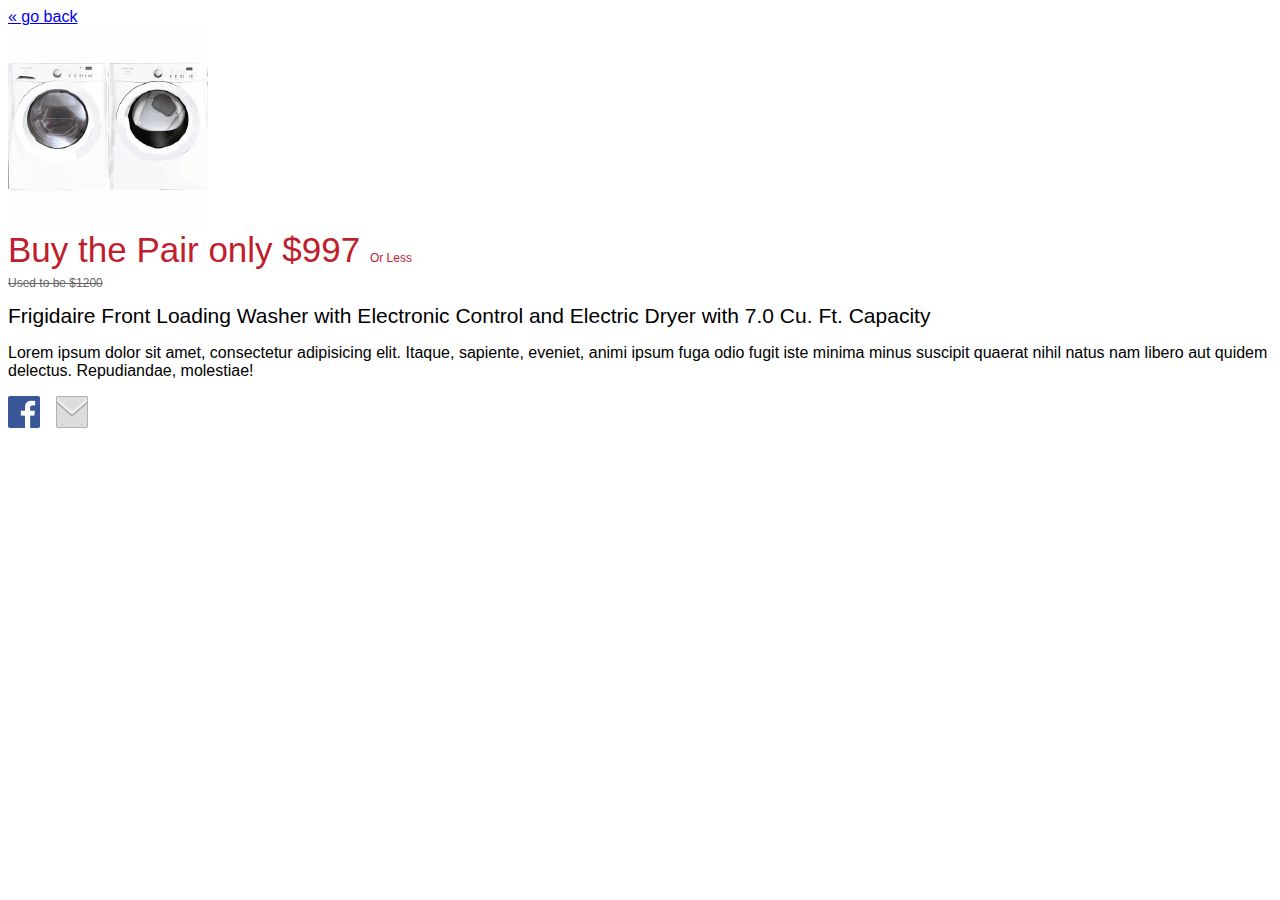
<file: mobilewidgetcrossdomain/views/mike.html>
<!DOCTYPE html>
<html>
<head>
	<title>sample_page_title</title>
	<style>
	.SL_ItemImage {
		width:200px;
	}
	.SL_DealDescription {
		color:#BE1E2D;
		font-size:35px;
		margin:0 0 6px 0;
	}
	.SL_PriceQualifier {
		font-size:12px;
	}
	.SL_OriginalDeal {
		color:#666;
		font-size:12px;
		text-decoration: line-through;
		margin:0 0 4px 0;
	}
	.SL_ItemTitle {
		font-weight:normal;
		font-size:21px;
	}
	.SL_ItemDescription {

	}
	.SL_ShareIcon {
		width:32px;
		margin-right:12px;
	}
	</style>
</head>
<body style="font-family:arial, sans-serif;">
	
<div class="itemDetail" ng-controller="detailController" ng-init="init()">
	<div class="SL_BackHeader">
		<a href="need_back_link"> &laquo; go back</a>
	</div>
	<img class="SL_ItemImage" src="../img/hard_coded_img.png" />

	<p class="SL_DealDescription"> 
		Buy the Pair only $997
		<span class="SL_PriceQualifier"> Or Less</span>
	</p>
	<p class="SL_OriginalDeal">Used to be $1200</p>
	<h1 class="SL_ItemTitle">Frigidaire Front Loading Washer with Electronic Control and Electric Dryer with 7.0 Cu. Ft. Capacity</h1>
	<p class="SL_ItemDescription">Lorem ipsum dolor sit amet, consectetur adipisicing elit. Itaque, sapiente, eveniet, animi ipsum fuga odio fugit iste minima minus suscipit quaerat nihil natus nam libero aut quidem delectus. Repudiandae, molestiae!
	</p>
	<div class="SL_ItemShare">
		<a href="fb-share"><img class="SL_ShareIcon" src="../img/FB_Icon.png" alt="Facebook Share"/></a>
		<a href="email-share"><img class="SL_ShareIcon" src="../img/Email_Icon.png" alt="Email Share"/></a>

	</div>

</div>
</body>
</html>
</file>
